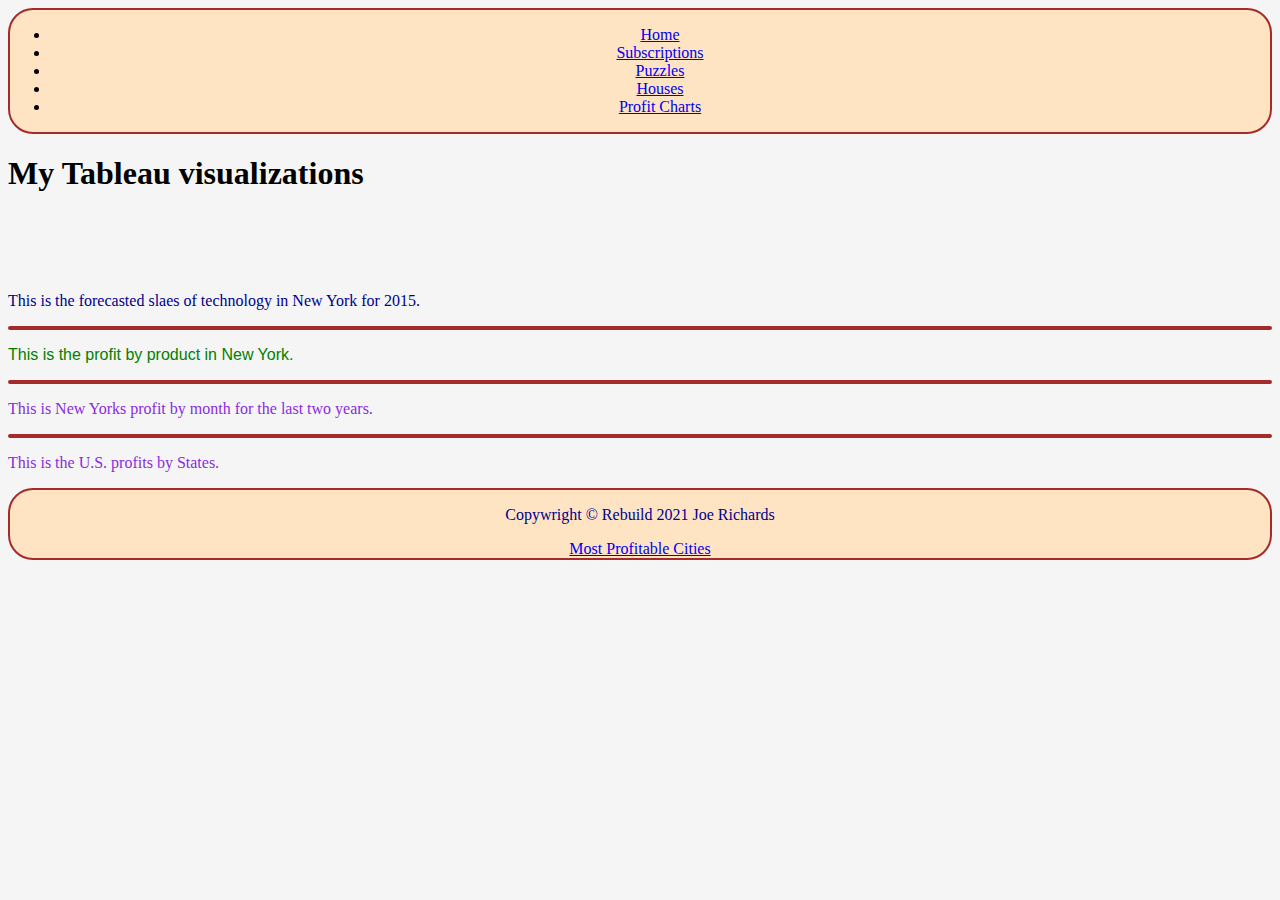
<file: html/tableau.html>
<!--Joe Richards 12/06/21-->

<!DOCTYPE html>

<html lang="en">

    <head>

        <title>Profit Charts</title>

        <meta charset="utf-8"/>
        <link rel="icon" type="image/x-icon" href="../images/favicon.jpg" />

        <link href="../styles/bootstyles.css" rel="stylesheet" />
        

    </head>

 

    <body>

        <nav>
            <div class="grid-item">
            <ul class="menu">
            <li><a href="../index.html">Home</a></li>
            <li><a href="about.html">Subscriptions</a></li>
            <li><a href="products.html">Puzzles</a></li>
            <li><a href="store.html">Houses</a></li>
            <li><a href="tableau.html">Profit Charts</a></li>
            </ul>
            </div>
        </nav>

         

        <h1>My Tableau visualizations</h1>
        <div class= "grid-container" class='tableauPlaceholder' id='viz1638822195367' style='position: relative'><noscript><a href='#'><img alt='New York Forecasted Sales for 2015 ' src='https:&#47;&#47;public.tableau.com&#47;static&#47;images&#47;We&#47;WebDevTableau_16388221829770&#47;ForecastedSalesforNewYork2015&#47;1_rss.png' style='border: none' /></a></noscript><object class='tableauViz'  style='display:none;'><param name='host_url' value='https%3A%2F%2Fpublic.tableau.com%2F' /> <param name='embed_code_version' value='3' /> <param name='site_root' value='' /><param name='name' value='WebDevTableau_16388221829770&#47;ForecastedSalesforNewYork2015' /><param name='tabs' value='no' /><param name='toolbar' value='yes' /><param name='static_image' value='https:&#47;&#47;public.tableau.com&#47;static&#47;images&#47;We&#47;WebDevTableau_16388221829770&#47;ForecastedSalesforNewYork2015&#47;1.png' /> <param name='animate_transition' value='yes' /><param name='display_static_image' value='yes' /><param name='display_spinner' value='yes' /><param name='display_overlay' value='yes' /><param name='display_count' value='yes' /><param name='language' value='en-US' /><param name='filter' value='publish=yes' /></object></div>                <script type='text/javascript'>                    var divElement = document.getElementById('viz1638822195367');                    var vizElement = divElement.getElementsByTagName('object')[0];                    vizElement.style.width='100%';vizElement.style.height=(divElement.offsetWidth*0.75)+'px';                    var scriptElement = document.createElement('script');                    scriptElement.src = 'https://public.tableau.com/javascripts/api/viz_v1.js';                    vizElement.parentNode.insertBefore(scriptElement, vizElement);                </script>
        <p class="fancyish">This is the forecasted slaes of technology in New York for 2015.</p>

        <div class="grid-item" class='tableauPlaceholder' id='viz1638823221600' style='position: relative'><noscript><a href='#'><img alt='Profit by Product in New York  ' src='https:&#47;&#47;public.tableau.com&#47;static&#47;images&#47;Pr&#47;ProfitbyProduct_16388232133010&#47;ProfitbyProductinNewYork&#47;1_rss.png' style='border: none' /></a></noscript><object class='tableauViz'  style='display:none;'><param name='host_url' value='https%3A%2F%2Fpublic.tableau.com%2F' /> <param name='embed_code_version' value='3' /> <param name='site_root' value='' /><param name='name' value='ProfitbyProduct_16388232133010&#47;ProfitbyProductinNewYork' /><param name='tabs' value='no' /><param name='toolbar' value='yes' /><param name='static_image' value='https:&#47;&#47;public.tableau.com&#47;static&#47;images&#47;Pr&#47;ProfitbyProduct_16388232133010&#47;ProfitbyProductinNewYork&#47;1.png' /> <param name='animate_transition' value='yes' /><param name='display_static_image' value='yes' /><param name='display_spinner' value='yes' /><param name='display_overlay' value='yes' /><param name='display_count' value='yes' /><param name='language' value='en-US' /><param name='filter' value='publish=yes' /></object></div>                <script type='text/javascript'>                    var divElement = document.getElementById('viz1638823221600');                    var vizElement = divElement.getElementsByTagName('object')[0];                    vizElement.style.width='100%';vizElement.style.height=(divElement.offsetWidth*0.75)+'px';                    var scriptElement = document.createElement('script');                    scriptElement.src = 'https://public.tableau.com/javascripts/api/viz_v1.js';                    vizElement.parentNode.insertBefore(scriptElement, vizElement);                </script>
        <p class="getthesaleish">This is the profit by product in New York.</p>

        <div class="grid-item" class='tableauPlaceholder' id='viz1638823372738' style='position: relative'><noscript><a href='#'><img alt='New York Profit by Month For Last Two Years ' src='https:&#47;&#47;public.tableau.com&#47;static&#47;images&#47;Ne&#47;NewYorkProfitbyMonth_16388233641520&#47;NewYorkProfitbyMonth&#47;1_rss.png' style='border: none' /></a></noscript><object class='tableauViz'  style='display:none;'><param name='host_url' value='https%3A%2F%2Fpublic.tableau.com%2F' /> <param name='embed_code_version' value='3' /> <param name='site_root' value='' /><param name='name' value='NewYorkProfitbyMonth_16388233641520&#47;NewYorkProfitbyMonth' /><param name='tabs' value='no' /><param name='toolbar' value='yes' /><param name='static_image' value='https:&#47;&#47;public.tableau.com&#47;static&#47;images&#47;Ne&#47;NewYorkProfitbyMonth_16388233641520&#47;NewYorkProfitbyMonth&#47;1.png' /> <param name='animate_transition' value='yes' /><param name='display_static_image' value='yes' /><param name='display_spinner' value='yes' /><param name='display_overlay' value='yes' /><param name='display_count' value='yes' /><param name='language' value='en-US' /><param name='filter' value='publish=yes' /></object></div>                <script type='text/javascript'>                    var divElement = document.getElementById('viz1638823372738');                    var vizElement = divElement.getElementsByTagName('object')[0];                    vizElement.style.width='100%';vizElement.style.height=(divElement.offsetWidth*0.75)+'px';                    var scriptElement = document.createElement('script');                    scriptElement.src = 'https://public.tableau.com/javascripts/api/viz_v1.js';                    vizElement.parentNode.insertBefore(scriptElement, vizElement);                </script>
        <p class="classyish">This is New Yorks profit by month for the last two years.</p>

        <div class="grid-item" class='tableauPlaceholder' id='viz1638823576605' style='position: relative'><noscript><a href='#'><img alt='U.S. States Profits ' src='https:&#47;&#47;public.tableau.com&#47;static&#47;images&#47;U_&#47;U_S_StatesProfits&#47;U_S_StatesProfits&#47;1_rss.png' style='border: none' /></a></noscript><object class='tableauViz'  style='display:none;'><param name='host_url' value='https%3A%2F%2Fpublic.tableau.com%2F' /> <param name='embed_code_version' value='3' /> <param name='site_root' value='' /><param name='name' value='U_S_StatesProfits&#47;U_S_StatesProfits' /><param name='tabs' value='no' /><param name='toolbar' value='yes' /><param name='static_image' value='https:&#47;&#47;public.tableau.com&#47;static&#47;images&#47;U_&#47;U_S_StatesProfits&#47;U_S_StatesProfits&#47;1.png' /> <param name='animate_transition' value='yes' /><param name='display_static_image' value='yes' /><param name='display_spinner' value='yes' /><param name='display_overlay' value='yes' /><param name='display_count' value='yes' /><param name='language' value='en-US' /><param name='filter' value='publish=yes' /></object></div>                <script type='text/javascript'>                    var divElement = document.getElementById('viz1638823576605');                    var vizElement = divElement.getElementsByTagName('object')[0];                    vizElement.style.width='100%';vizElement.style.height=(divElement.offsetWidth*0.75)+'px';                    var scriptElement = document.createElement('script');                    scriptElement.src = 'https://public.tableau.com/javascripts/api/viz_v1.js';                    vizElement.parentNode.insertBefore(scriptElement, vizElement);                </script>
        <p class="classyish">This is the U.S. profits by States.</p>

        <footer>

            <div class="grid-item">
                <p class="fancyish"> Copywright &copy; Rebuild 2021
                Joe Richards </p>
                <a href="https://www.usnews.com/news/best-states/rankings/economy" target="_blank" > Most Profitable Cities</a>

            </div>
        </footer>
        <!--
            <div class="grid-container">
            <div class="grid-item">
                <img src="./images/bronto.png" alt="Brontosaurus">
                <h3>Brontosaurus</h3>
            </div>
            <div class="grid-item">
                <img src="./images/krono.png" alt="Kronosaurus">
                <h3>Kronosaurus</h3>
            </div>
            <div class="grid-item">
                <img src="./images/para.png" alt="Parasaurolophus">
                <h3>Parasaurolophus</h3>
            </div>
            <div class="grid-item">
                <img src="./images/ptero.png" alt="Pterodactyl">
                <h3>Pterodactyl</h3>
            </div>
            <div class="grid-item">
                <img src="./images/stego.png" alt="Stegosaurus">
                <h3>Stegosaurus</h3>
            </div>
            <div class="grid-item">
                <img src="./images/tricera.png" alt="Triceratops">
                <h3>Triceratops</h3>
            </div>
            <div class="grid-item item7">
                <img src="./images/t-rex.png" alt="Tyrannosaurus Rex">
                <h3>Tyrannosaurus Rex</h3>
            </div>
        
            <div class="grid-item footer">
                <p>&copy 2021 IS 201-001</p>
            </div>
        </div>
        -->
       

    </body>

</html>
</file>
<file: styles/bootstyles.css>
body {
  background-color: whitesmoke;
}


.grid-container {
    display: grid;
    grid-template-columns: auto auto auto;
    margin: 50px;
    gap: 50px;
}

.grid-item {
background-color: bisque;
border: solid 2px brown;
text-align: center;
border-radius: 25px;
}

.grid-item img {
  width: 80%;
}
.fancyish {
  color: darkblue ;
}
.classyish {
  color: blueviolet ;
}
.getthesaleish {
  color: green;
  font-family:'Trebuchet MS', 'Lucida Sans Unicode', 'Lucida Grande', 'Lucida Sans', Arial, sans-serif
}
</file>
